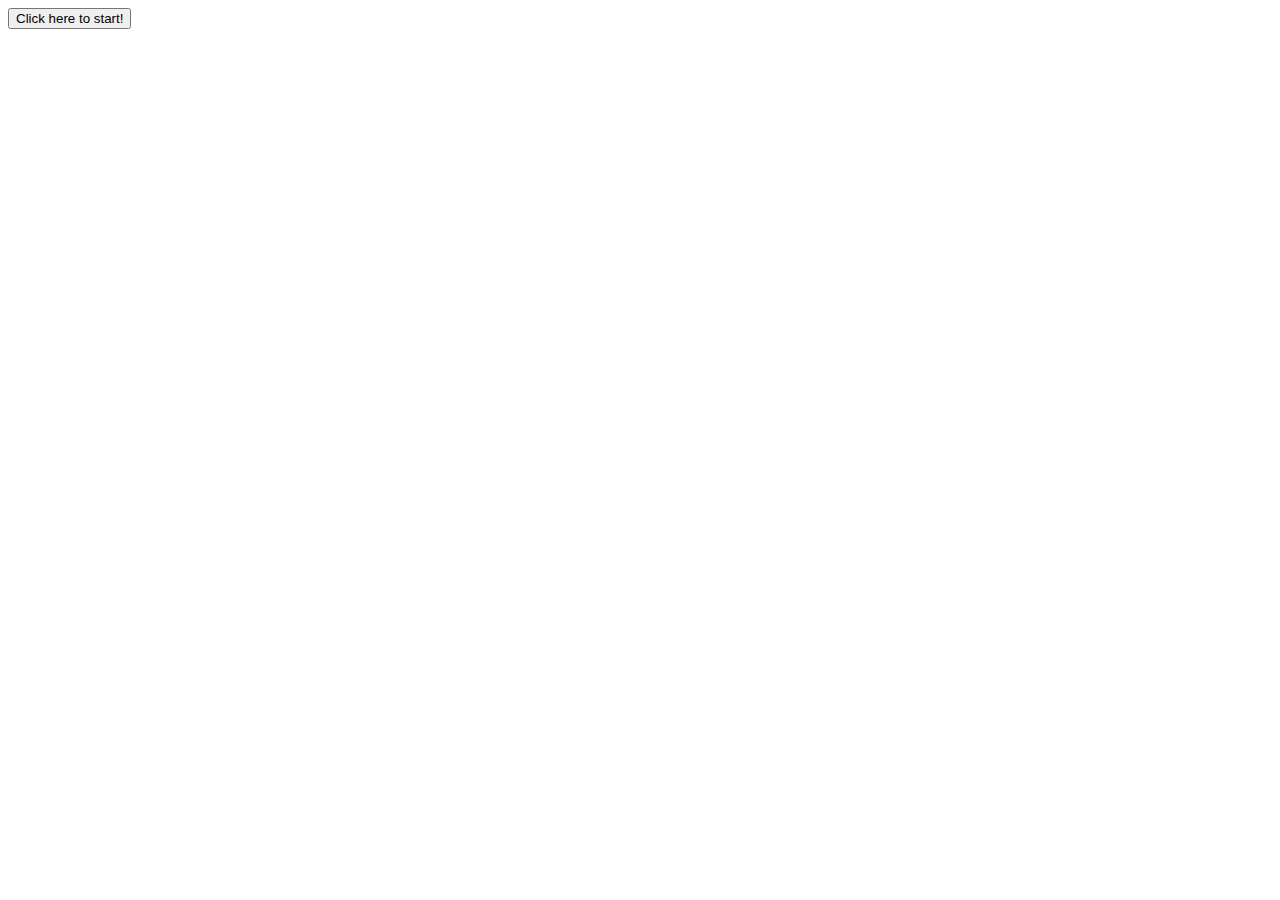
<file: jared/testing.html>
<!DOCTYPE html>
<html lang="en">

<head>

    <meta charset="UTF-8">
    <meta name="viewport" content="width=device-width, initial-scale=1.0">
    <meta http-equiv="X-UA-Compatible" content="ie=edge">
    <title>Game of the Rings Testing</title>
    <script src="https://cdnjs.cloudflare.com/ajax/libs/jquery/3.2.1/jquery.min.js"></script>
</head>
<body>
    <button id="btn">Click here to start!</button>
    <div id="text"></div>
</body>
<script type="text/javascript">
var num = Math.round(Math.random() * 583);
console.log(num)
var GqueryURL = "https://www.anapioficeandfire.com/api/characters/"+num;
var LqueryURL = "https://the-one-api.herokuapp.com/v1/movie/";
var key = "Authorization: Bearer uG60W3Bu5ezwoDyDopGM";

    
$.ajax({
  url: GqueryURL,
  method: "GET"
}).then(function(response){;
console.log(response);
console.log(response.name);
var name = response.name;
console.log(name)
$('#text').append(name);
});

$.ajax({
  url: LqueryURL+key,
  method: "GET"
}).then(function(response) {
  console.log(response)



});


</script>
</html>
</file>
